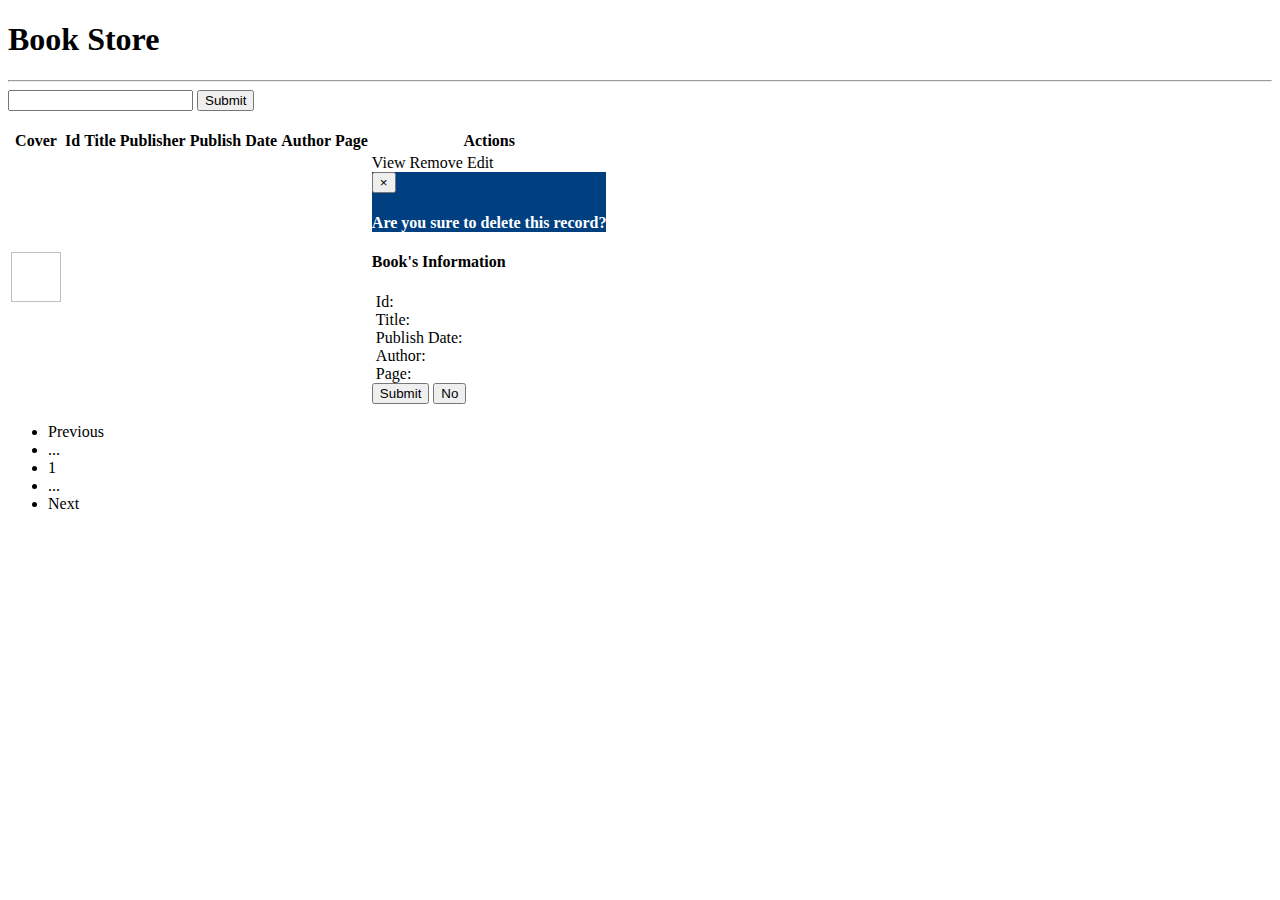
<file: src/main/resources/templates/book/index.html>
<!DOCTYPE html>
<html xmlns="http://www.w3.org/1999/xhtml"
	xmlns:th="http://www.thymeleaf.org"  xmlns:layout="http://www.ultraq.net.nz/thymeleaf/layout"
	xmlns:sec="http://www.thymeleaf.org/extras/spring-security"
	 layout:decorator="layout/defaultLayout">
<head>
<meta charset="UTF-8" />
<meta name="viewport" content="width=device-width, initial-scale=1"/>
<title>Home Page</title>
</head>
<body>
	
	<div class="container" layout:fragment="content">
		<div class="row">
			<div class="col-lg-12 col-md=12 col-sm-12 col-xs-12">
				<h1 th:text="#{bookstore}">Book Store</h1>
				<!-- <button type="button" class="btn btn-info btn-lg" data-toggle="modal" data-target="#myModal">Open Modal</button> -->
				<hr />
			</div>
		</div>
		<div>
			<form action="/search" method="GET">
				<input type="search" name="keyword" th:placeholder="#{btnSearch}+'......'" th:value="${keyword}"/>
				<input type="submit"  class="btn btn-primary" th:value="#{btnSearch}"/>
				<br/><br/>
			</form>
		</div>
		<div class="row">
			<div class="col-lg-12 col-md=12 col-sm-12 col-xs-12">
				<table class="table table-striped table-hover">
					<thead>
						<tr>
							<th th:text="#{cover}">Cover</th>
							<th th:text="#{id}">Id</th>
							<th th:text="#{title}">Title</th>
							<th th:text="#{publisher}">Publisher</th>
							<th th:text="#{publishDate}">Publish Date</th>
							<th th:text="#{author}">Author</th>
							<th th:text="#{page}">Page</th>
							<th th:text="#{action}">Actions</th>
						</tr>
					</thead>
					<tbody>
						<tr th:each="book : ${books}" th:object="${book}">
							<td><img th:src="*{coverImage}" style="width: 50px; height: 50px"/></td>
							<td th:text="*{id}"></td>
							<td th:text="*{title}"></td>
							<td>
								<div style="display:block; margin-bottom:5px" class="label label-primary" th:each="publisher: *{publishers}" th:text="${publisher.name}"></div>
							</td>
							<td th:text="*{publishDate}"></td>
							<td th:text="*{author}"></td>
							<td th:text="*{page}"></td>
							<td>
								<form th:action="@{/remove/{id}(id=*{id})}" method="POST">
									<a th:href="@{/main/book/(id=*{id})}" class="btn btn-primary btn-normal" th:text="#{btnView}">View</a>
									<!-- <input type="submit" th:value="#{btnRemove}" class="btn btn-danger btn-normal"/> -->
									<span sec:authorize="hasRole('ROLE_ADMIN')">
										<a class="btn btn-danger btn-normal" data-toggle="modal" th:attr="data-target='#Modal'+*{id}">Remove</a>
									</span>
									<a th:href="@{/main/edit/(id=*{id})}" class="btn btn-warning btn-normal" role="button" th:text="#{btnEdit}">Edit</a>
								</form>

								<div class="modal fade" th:id="'Modal'+*{id}" role="dialog">
									<div class="modal-dialog">

										<!-- Modal content-->
										<div class="modal-content">
											<div class="modal-header" style="background-color:#004080; color: white; ">
												<button type="button" class="close" data-dismiss="modal">&times;</button>
												<h4 class="modal-title">Are you sure to delete this record?</h4>
											</div>
											<div class="modal-body">
												<h4>Book's Information</h4>
												<div class="container-fluid">
													<div class="row">
														<div class="col-lg-3 col-md-3 col-sm-4 col-xs-4">
															<span>&nbsp;Id:</span>
														</div>
														<div class="col-lg-9 col-md-9 col-sm-8 col-xs-8">
															<span th:text="*{id}"></span>
														</div>
													</div>
													<div class="row">
														<div class="col-lg-3 col-md-3 col-sm-4 col-xs-4">
															<span>&nbsp;Title:</span>
														</div>
														<div class="col-lg-9 col-md-9 col-sm-8 col-xs-8">
															<span th:text="*{title}"></span>
														</div>
													</div>
													<div class="row">
														<div class="col-lg-3 col-md-3 col-sm-4 col-xs-4">
															<span>&nbsp;Publish Date:</span>
														</div>
														<div class="col-lg-9 col-md-9 col-sm-8 col-xs-8">
															<span th:text="*{publishDate}"></span>
														</div>
													</div>
													<div class="row">
														<div class="col-lg-3 col-md-3 col-sm-4 col-xs-4">
															<span>&nbsp;Author:</span>
														</div>
														<div class="col-lg-9 col-md-9 col-sm-8 col-xs-8">
															<span th:text="*{author}"></span>
														</div>
													</div>
													<div class="row">
														<div class="col-lg-3 col-md-3 col-sm-4 col-xs-4">
															<span>&nbsp;Page:</span>
														</div>
														<div class="col-lg-9 col-md-9 col-sm-8 col-xs-8">
															<span th:text="*{page}"></span>
														</div>
													</div>
												</div>
											</div>
											<div class="modal-footer">
												<!-- <button type="button" class="btn btn-default" data-dismiss="modal">Close</button> -->
												<form th:action="@{/remove/{id}(id=*{id})}" method="POST">
													<input type="submit" th:value="#{btnRemove}" class="btn btn-danger btn-normal"/>
													<button type="button" class="btn btn-default" data-dismiss="modal">No</button>
												</form>

											</div>
										</div>

									</div>
								</div>

							</td>
						</tr>
					</tbody>
				</table>
				<nav aria-label="Page navigation example">
					<ul class="pagination">
						<li class="page-item">
							<a class="page-link" th:href="@{/main/index(page=${paging.previousPage})}">Previous</a>
						</li>
						<li th:if="${paging.previousPage > 1}">
							<a>...</a>
						</li>
						<li class="page-item" th:each="i: ${#numbers.sequence(paging.startPage, paging.endPage)}" th:class="${paging.page==i?'active':''}">
							<a class="page-link" th:href="@{/main/index(page=${i})}" th:text="${i}">1</a>
						</li>
						<li th:unless="${paging.nextPage >= paging.totalPages}">
							<a>...</a>
						</li >
						<li class="page-item"><a class="page-link" th:href="@{/main/index(page=${paging.nextPage})}">Next</a></li>
					</ul>
				</nav>
			</div>
		</div>
	</div>	
</body>
</html>
</file>
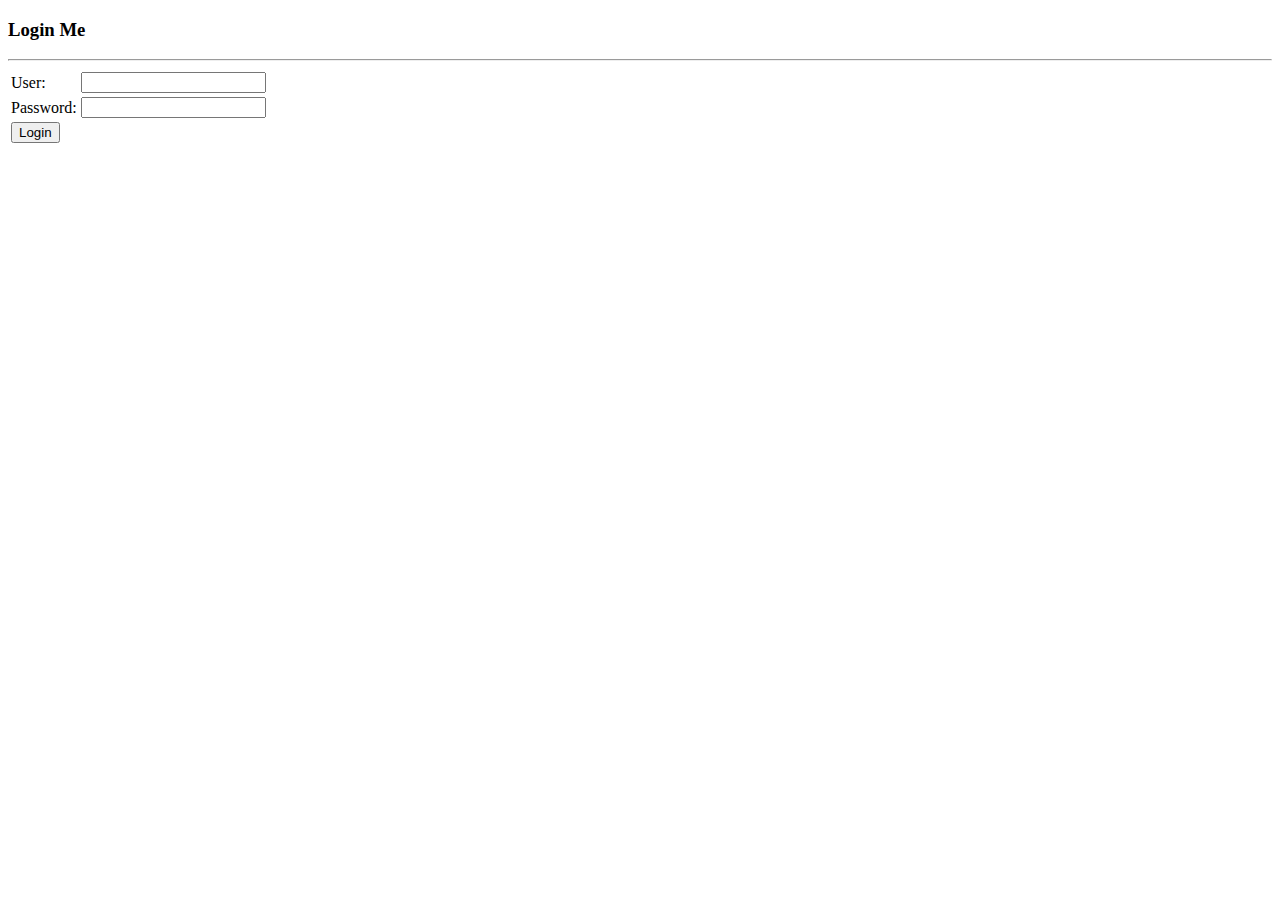
<file: src/main/resources/templates/login.html>
<!DOCTYPE html>
<html xmlns:th="http://www.thymeleaf.org">
<head>
<meta charset="ISO-8859-1"/>
<title>Login Page</title>
</head>
<body>
	<h3>Login Me</h3><hr/>
	<form th:action='@{/login}' th:method='POST'>
		<table>
			<tr>
				<td>User:</td>
				<td><input type='text' name='username' value='' /></td>
			</tr>
			<tr>
				<td>Password:</td>
				<td><input type='password' name='password' /></td>
			</tr>
			<tr>
				<td colspan='2'>
					<input name="submit" type="submit" value="Login" />
				</td>
			</tr>
			<!-- <input type="hidden" name="_csrf.parameterName" value="_csrf.token" /> -->
		</table>
	</form>
</body>
</html>
</file>
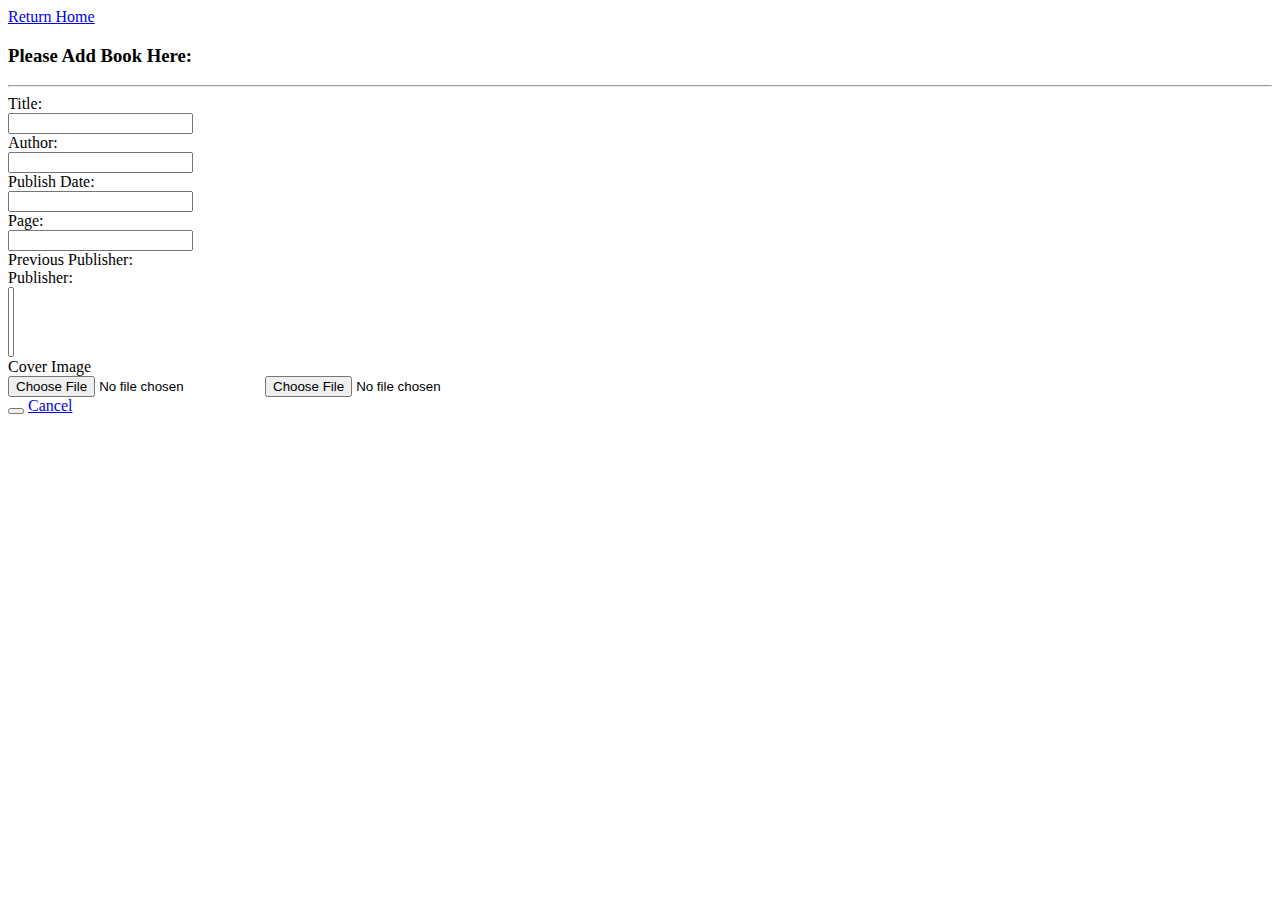
<file: src/main/resources/templates/book/add_edit.html>
<!DOCTYPE html>
<html xmlns="http://www.w3.org/1999/xhtml"
	xmlns:th="http://www.thymeleaf.org" xmlns:layout="http://www.ultraq.net.nz/thymeleaf/layout" xmlns:sec="http://www.thymeleaf.org/extras/spring-security"
	 layout:decorator="layout/defaultLayout">
<head>
<meta charset="UTF-8" />
<meta name="viewport" content="width=device-width, initial-scale=1"/>
<title th:text="${addStatus}?'Add Book':'Edit Book'"></title>
</head>
<body>

	<div class="container" layout:fragment="content">
		<div class="row">
			<div class="col-lg-12 col-md=12 col-sm-12 col-xs-12">
				<a class="btn btn-back-cancel pull-right" href="/main/index" th:text="#{btnBack}">Return Home</a>
				<h3 th:text="${addStatus}?#{addHere}:#{editHere}">Please Add
					Book Here:</h3>
				<hr />
			</div>
		</div>
		<div class="row" th:object="${book}">
			<form class="form-horizontal" th:action="${addStatus}?'/main/add':'/main/edit'"
				method="POST" enctype="multipart/form-data">
				<div class="form-group" style="display: none;">
					<label class="control-label col-sm-2" for="id"
						th:text="#{idNumber}">Id Number:</label>
					<div class="col-sm-10">
						<input type="number" class="form-control" id="id" th:field="*{id}"
							th:value="*{id}"/>
					</div>
				</div>
				<div class="form-group">
					<label class="control-label col-sm-2" for="title"
						th:text="#{title}">Title:</label>
					<div class="col-sm-10">
						<input type="text" class="form-control" id="title"
							th:field="*{title}" th:value="*{title}" /> <span class="myError"
							th:if="${#fields.hasErrors('title')}" th:errors="*{title}"></span>
					</div>
				</div>
				<div class="form-group">
					<label class="control-label col-sm-2" for="author"
						th:text="#{author}">Author:</label>
					<div class="col-sm-10">
						<input type="text" class="form-control" id="author"
							th:field="*{author}" th:value="*{author}" /> <span
							class="myError" th:if="${#fields.hasErrors('author')}"
							th:errors="*{author}"></span>
					</div>
				</div>
				<div class="form-group">
					<label class="control-label col-sm-2" for="publishDate"
						th:text="#{publishDate}">Publish Date:</label>
					<div class="col-sm-10">
						<input type="text" class="form-control" id="publishDate"
							th:field="*{publishDate}" th:value="*{publishDate}" /> <span
							class="myError" th:if="${#fields.hasErrors('publishDate')}"
							th:errors="*{publishDate}"></span>
					</div>
				</div>
				<div class="form-group">
					<label class="control-label col-sm-2" for="page" th:text="#{page}">Page:</label>
					<div class="col-sm-10">
						<input type="number" class="form-control" id="page"
							th:field="*{page}" th:value="*{page}" /> <span class="myError"
							th:if="${#fields.hasErrors('page')}" th:errors="*{page}"></span>
					</div>
				</div>
				
				<div class="form-group">
					<label class="control-label col-sm-2" for="page" th:text="#{previousPublisher}+': '">Previous Publisher:</label>
						<span th:if="${addStatus}"
							style="display: inline-block; margin: 5px; background-color: #004080; color: white; border-radius: 5px; padding: 0px 5px; font-size: x-small;"
							th:text="'There is no publisher was selected'">
						</span>
						<span th:if="${!addStatus}"
							style="display: inline-block; margin: 5px; background-color: #004080; color: white; border-radius: 5px; padding: 0px 5px; font-size: x-small;"
							th:each="publisher: *{publishers}" th:text="${publisher.name}">
						</span>
				</div>
				
				<div class="form-group">
					<label class="control-label col-sm-2" for="page" th:text="#{publisher}">Publisher:</label>
					<div class="col-sm-10">
						 <!-- <div th:each="publisher: ${publishers}" style="margin-bottom: 15px">
						 	<input type="checkbox" th:name="pId"  th:text="' &nbsp;'+${publisher.name}" th:value="${publisher.id}"/>
						 </div>
						 <div th:if="${!addStatus}" th:each="publisher: ${publishers}" style="margin-bottom: 15px">
						 	<input th:each="cp : *{publishers}" th:checked="${publisher.id == cp.id}" type="checkbox" th:name="pId"  th:text="' &nbsp;'+${publisher.name}" th:value="${publisher.id}"/>
						 	<span th:each="cp: *{publishers}">
						 		<span th:if="${publisher.id == cp.id}">
						 			<input th:checked="${publisher.id == cp.id}" type="checkbox" th:name="pId"  th:text="' &nbsp;'+${publisher.name}" th:value="${publisher.id}"/>
						 		</span>
						 		<span th:else="${publisher.id == cp.id}">
						 			<input type="checkbox" th:name="pId"  th:text="' &nbsp;'+${publisher.name}" th:value="${publisher.id}"/>
						 		</span>
						 	</span>
						 </div> -->

						<select class="selectpicker" data-live-search="true" multiple="multiple" name="pId">
							<option th:each="publisher: ${publishers}" th:text="${publisher.name}" th:value="${publisher.id}"></option>
						</select>


					</div>
				</div>
				
				<div class="form-group">
					<label class="control-label col-sm-2">Cover Image</label>
					<div class="col-sm-10">
						<!-- <input type="file" name="file" /> -->
						<input type="hidden" class="form-control" th:field="*{coverImage}" placeholder="Enter Image" />
						<!-- <label th:text="*{coverImage}"></label> -->
						<!-- <span class="myError" th:if ="${#fields.hasErrors('coverImage')}" th:errors="*{coverImage}"></span> -->
						<span th:if="${addStatus}">
							<input type="file" id="coverImage" name="file" th:text="*{coverImage}"  required="required"/>
						</span>
						<span th:unless="${addStatus}">
							<input type="file" id="coverImage" name="file" th:text="*{coverImage}"/>
						</span>
					</div>
				</div>
				<div class="form-group">
					<div class="col-sm-offset-2 col-sm-10">
						<button type="submit" class="btn btn-success"
							th:text="${addStatus}?#{add}:#{edit}"></button>
						<a href="/main/index" class="btn btn-back-cancel" th:text="#{btnCancel}">Cancel</a>
					</div>
				</div>
			</form>
		</div>
	</div>
	<th:block layout:fragment="script">
		<script th:inline="javascript">
			$(document).ready(function(){
				/*<![CDATA[*/
				 var publishers = [[${book.publishers}]];
				/* alert(publishers); */
				var publisherId=[];
				for(i=0;i<publishers.length;i++){
					publisherId=publisherId.concat(publishers[i].id);
				}
				alert(publisherId);
				 $('.selectpicker').selectpicker('val',publisherId);
				 /*]]>*/
			});
		</script>
	</th:block>
</body>
</html>
</file>
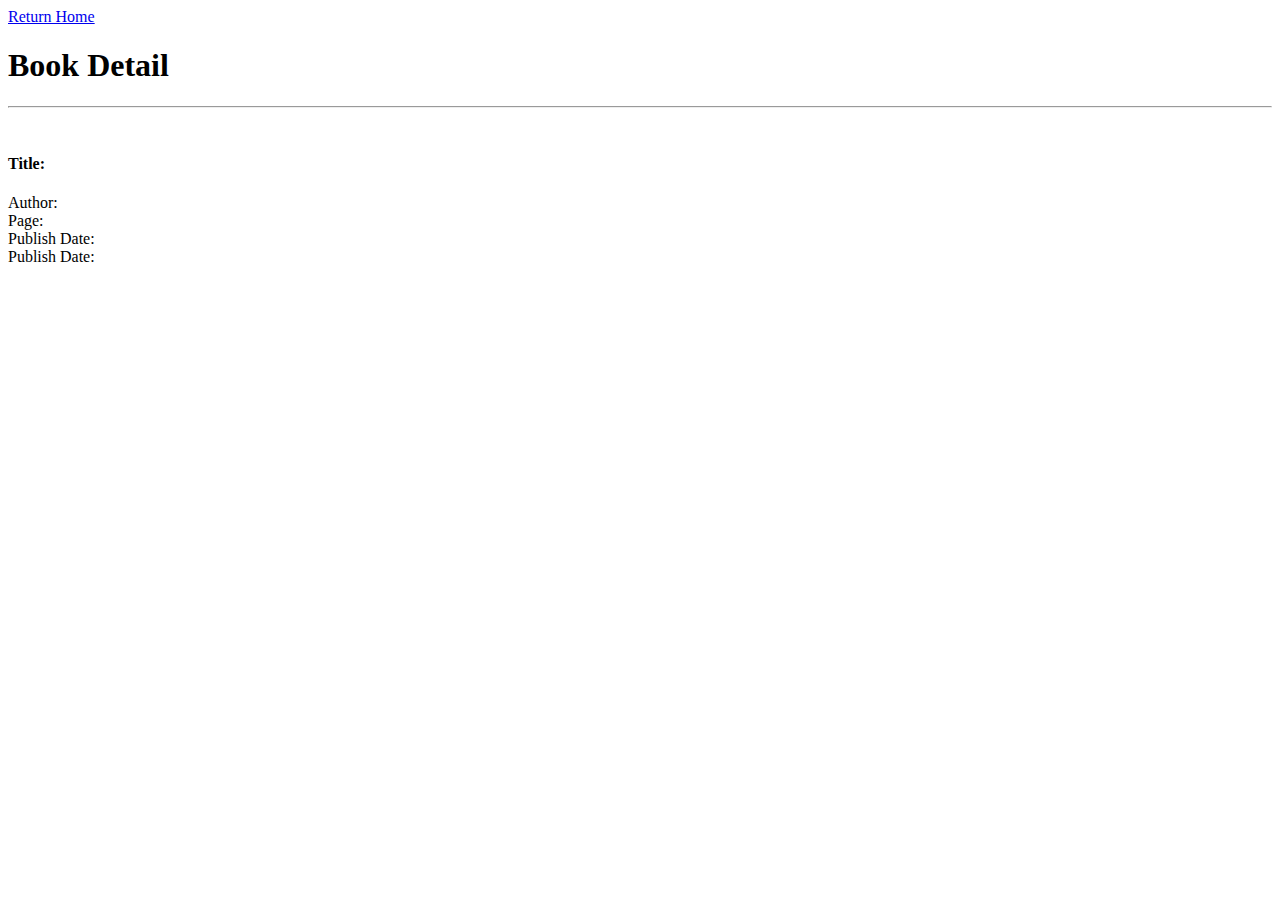
<file: src/main/resources/templates/book/detail.html>
<!DOCTYPE html>
<html xmlns="http://www.w3.org/1999/xhtml"
	xmlns:th="http://www.thymeleaf.org"  xmlns:layout="http://www.ultraq.net.nz/thymeleaf/layout"
	 layout:decorator="layout/defaultLayout">
<head>
<meta charset="UTF-8" />
<meta name="viewport" content="width=device-width, initial-scale=1"/>
<title>Book Detail</title>
</head>
<body>
	<div class="container" layout:fragment="content">
		<div class="row">
			<div class="col-lg-12 col-md=12 col-sm-12 col-xs-12">
				<a href="/main/index" class="btn btn-back-cancel pull-right" th:text="#{btnBack}">Return Home</a>
				<h1 th:text="#{bookdetail}">Book Detail</h1>
				<hr/>
			</div>
		</div>
		<div class="row" th:object="${book}">
			<div class="col-lg-3 col-md-3 col-sm-4 col-xs-4">
				<img th:src="*{coverImage}" width="100%"/>
			</div>
			<div class="col-lg-9 col-md-9 col-sm-8 col-xs-8">
				<h4>
					<span th:text="#{title}+': '">Title: </span><span th:text="*{title}"></span>
				</h4>
				<div>
					<span th:text="#{author}+': '">Author: </span><span th:text="*{author}"></span>
				</div>
				<div>
					<span th:text="#{page}+': '">Page: </span><span th:text="*{page}"></span>
				</div>
				<div>
					<span th:text="#{publishDate}+': '">Publish Date: </span><span
						th:text="*{publishDate}"></span>
				</div>
				<div>
					<span th:text="#{publisher}+': '">Publish Date: </span>
					<span style="display:inline-block; margin:5px; background-color: #004080; color:white; border-radius: 5px; padding: 0px 5px; font-size: x-small;" th:each="publisher: *{publishers}" th:text="${publisher.name}"></span>
				</div>
				<br />
				<p th:text="${str}"></p>
			</div>
		</div>
	</div>
</body>
</html>
</file>
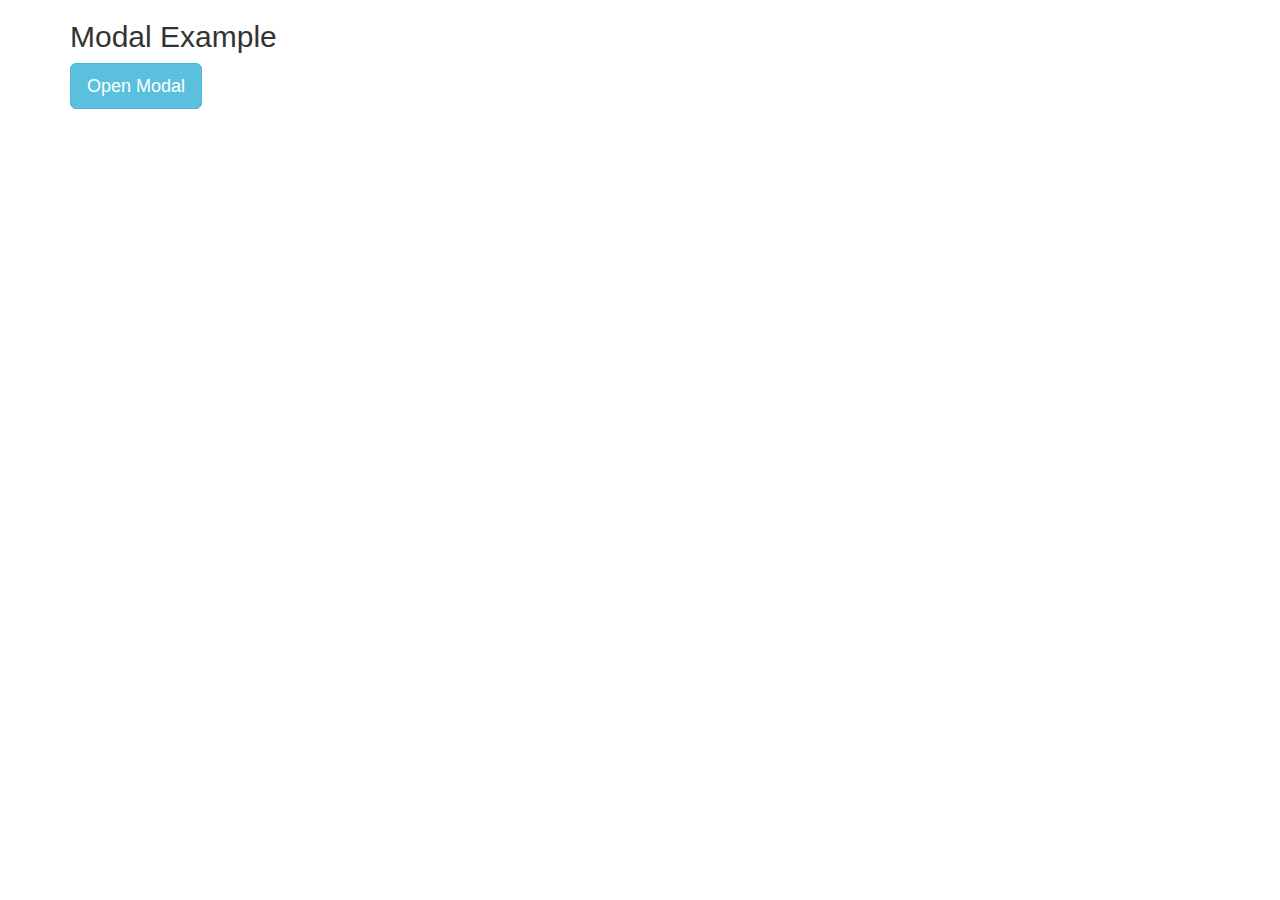
<file: src/main/resources/templates/book/testEvent.html>
<html lang="en">
<head>
  <title>Bootstrap Example</title>
  <meta charset="utf-8"/>
  <meta name="viewport" content="width=device-width, initial-scale=1"></meta>
  <link rel="stylesheet" href="https://maxcdn.bootstrapcdn.com/bootstrap/3.3.7/css/bootstrap.min.css"/>
  <script src="https://ajax.googleapis.com/ajax/libs/jquery/3.2.1/jquery.min.js"></script>
  <script src="https://maxcdn.bootstrapcdn.com/bootstrap/3.3.7/js/bootstrap.min.js"></script>
</head>
<body>

<div class="container">
  <h2>Modal Example</h2>
  <!-- Trigger the modal with a button -->
  <button type="button" class="btn btn-info btn-lg" data-toggle="modal" data-target="#myModal">Open Modal</button>

  <!-- Modal -->
  <div class="modal fade" id="myModal" role="dialog">
    <div class="modal-dialog">
    
      <!-- Modal content-->
      <div class="modal-content">
        <div class="modal-header">
          <button type="button" class="close" data-dismiss="modal">&times;</button>
          <h4 class="modal-title">Modal Header</h4>
        </div>
        <div class="modal-body">
          <p>Some text in the modal.</p>
        </div>
        <div class="modal-footer">
          <button type="button" class="btn btn-default" data-dismiss="modal">Close</button>
        </div>
      </div>
      
    </div>
  </div>
  
</div>

</body>
</html>
</file>
